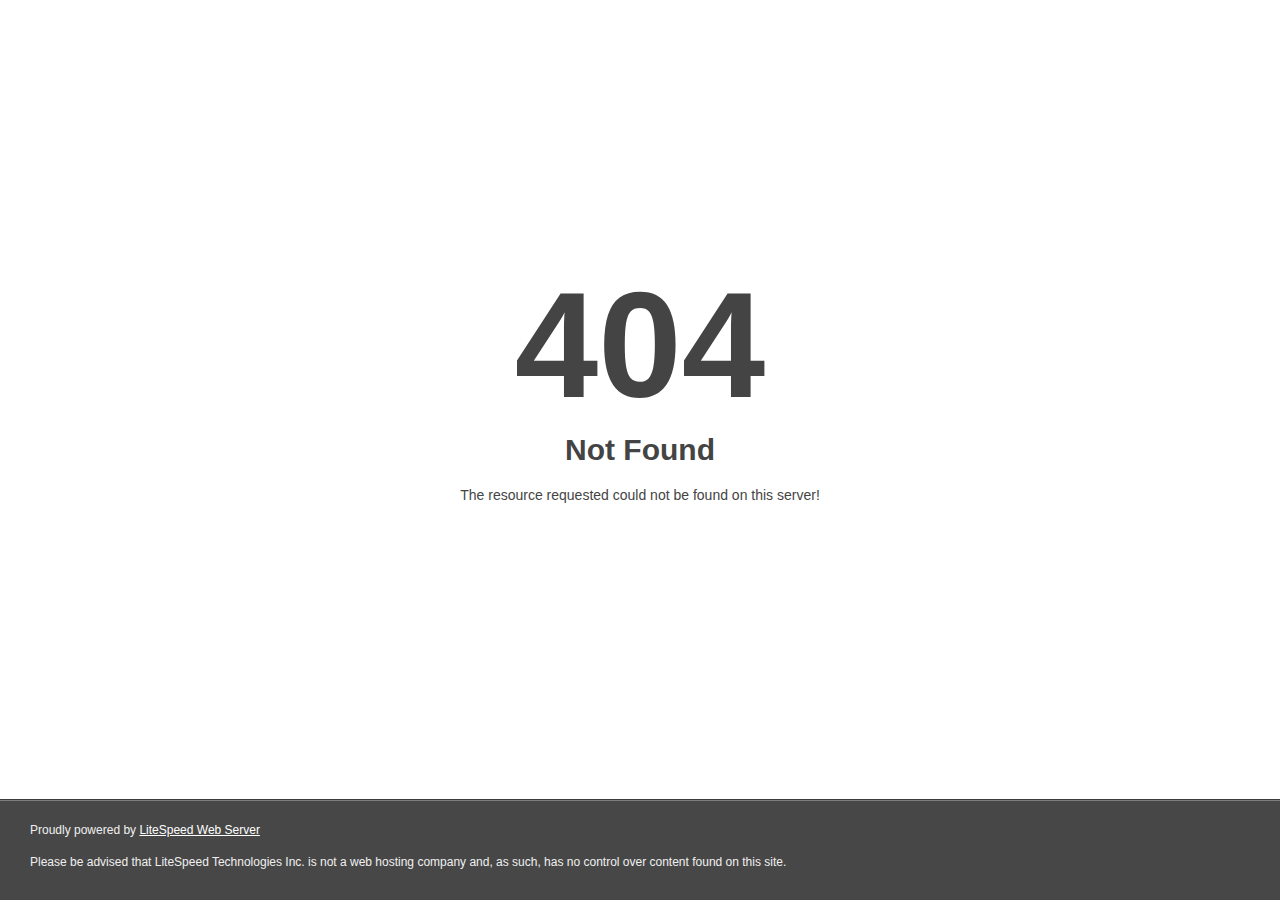
<file: static/fonts/glyphicons-halflings-regular-2.html>
<!DOCTYPE html>
<html style="height:100%">
<head>
<meta name="viewport" content="width=device-width, initial-scale=1, shrink-to-fit=no">
<title> 404 Not Found
</title></head>
<body style="color: #444; margin:0;font: normal 14px/20px Arial, Helvetica, sans-serif; height:100%; background-color: #fff;">
<div style="height:auto; min-height:100%; ">     <div style="text-align: center; width:800px; margin-left: -400px; position:absolute; top: 30%; left:50%;">
        <h1 style="margin:0; font-size:150px; line-height:150px; font-weight:bold;">404</h1>
<h2 style="margin-top:20px;font-size: 30px;">Not Found
</h2>
<p>The resource requested could not be found on this server!</p>
</div></div><div style="color:#f0f0f0; font-size:12px;margin:auto;padding:0px 30px 0px 30px;position:relative;clear:both;height:100px;margin-top:-101px;background-color:#474747;border-top: 1px solid rgba(0,0,0,0.15);box-shadow: 0 1px 0 rgba(255, 255, 255, 0.3) inset;">
<br>Proudly powered by  <a style="color:#fff;" href="http://www.litespeedtech.com/error-page">LiteSpeed Web Server</a><p>Please be advised that LiteSpeed Technologies Inc. is not a web hosting company and, as such, has no control over content found on this site.</p></div></body></html>
</file>
